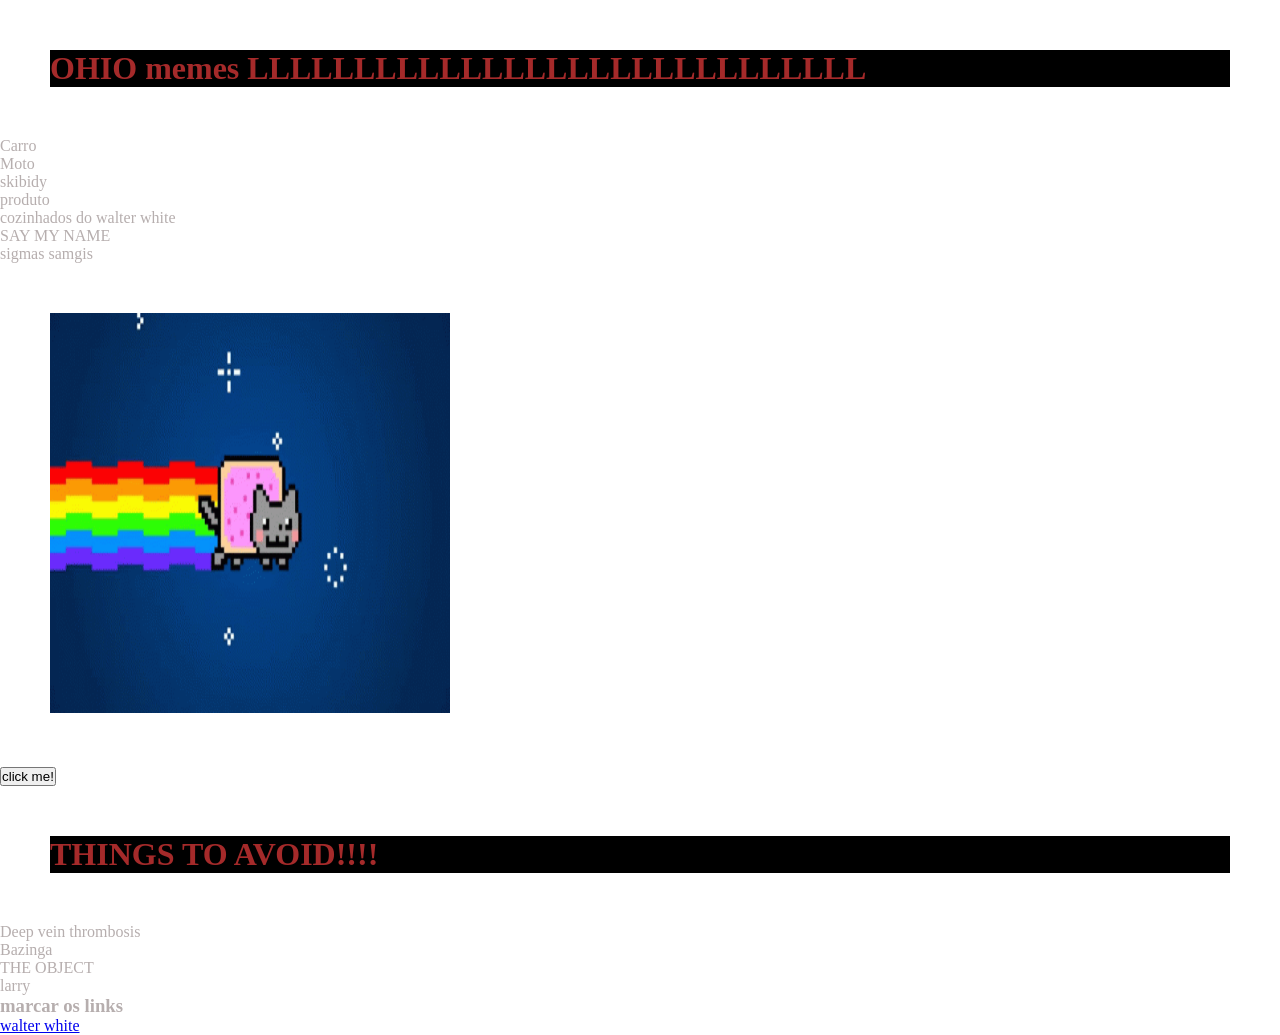
<file: index.html>
<!DOCTYPE html>
<html lang="en">
<head>
    <meta charset="UTF-8">
    <meta name="viewport" content="width=device-width, initial-scale=1.0">
    <title>Document</title>
    <style>
        img{
            width: 500px;
            height:500px;

        }
        body{
            background-image: url(https://th.bing.com/th/id/OIP.mwpQla08X6oPX7aSEtT__wHaEK?w=317&h=180&c=7&r=0&o=7&pid=1.7&rm=3);
            background-repeat: no-repeat;
            background-size: 100%;
            color: rgb(182, 174, 174);
        }
    </style>
</head>
<body>
    <link rel="stylesheet" href="css.css">
    <h1> OHIO memes LLLLLLLLLLLLLLLLLLLLLLLLLLLLL </h1>
    <ol> 
        <li> Carro </li>
        <li> Moto </li>
        <li> 
            <ul>
                <li> skibidy </li> 
            </ul>
        </li>
    </ol>
    <dl>
        <dt>produto</dt>
        <dd> cozinhados do walter white</dd>
        <dd> SAY MY NAME</dd>
        <dd> sigmas samgis</dd>
    </dl>
    <div>
    <imagem>
     <img src="imagem/nyan-cat.gif">
     </imagem>
     </div>
     <button id="click me!">click me!</button>
     <h1> THINGS TO AVOID!!!! </h1>

     <ul>
        <li>Deep vein thrombosis</li>
        <li>Bazinga</li>
        <li>THE OBJECT</li>
        <li>larry</li>
     </ul>

     <h3> marcar os links </h3>

     <a href = "https://villains.fandom.com/wiki/Walter_White"> walter white</a>
</file>
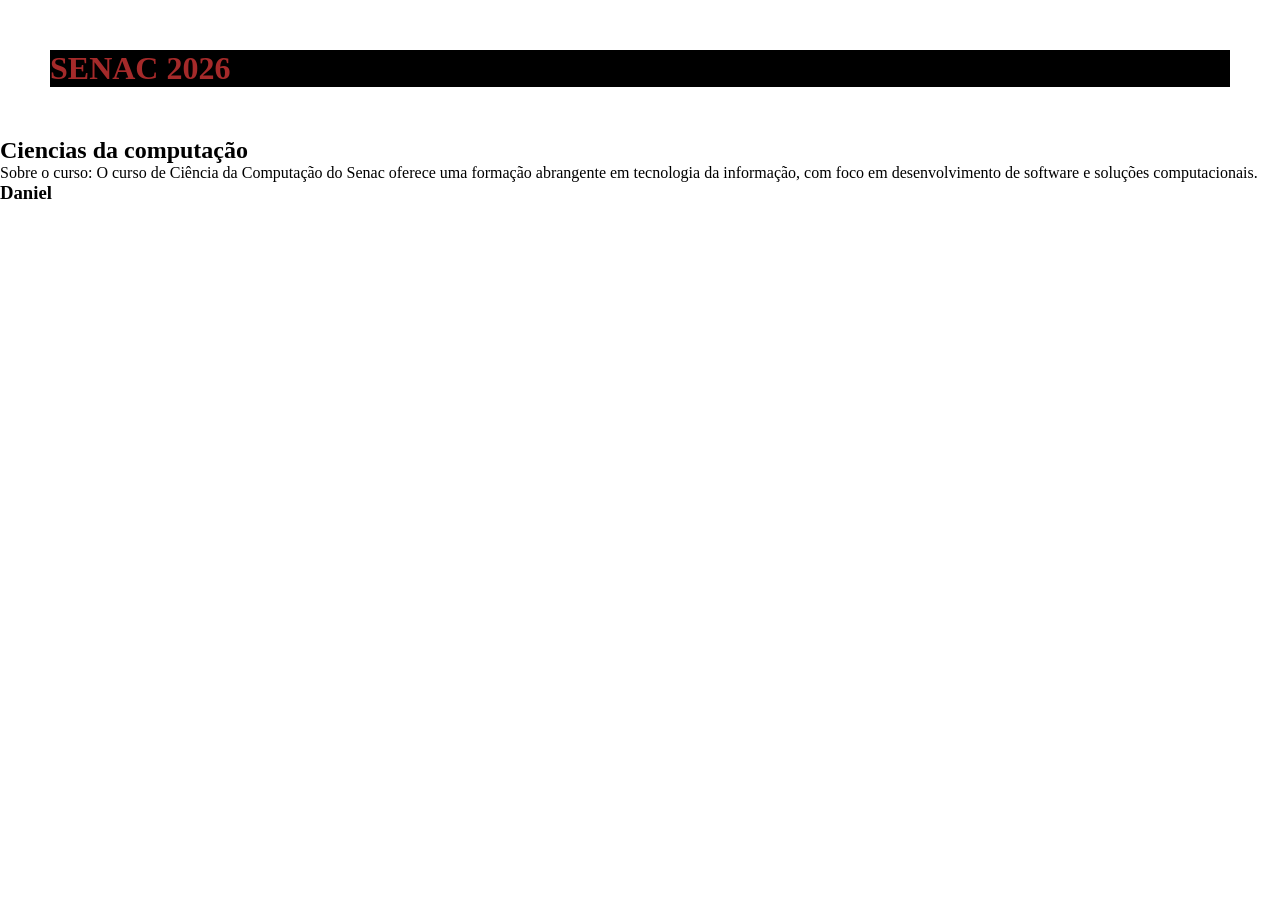
<file: Daniel.html>
<!DOCTYPE html>
<html lang="en">
<head>
    <meta charset="UTF-8">
    <meta name="viewport" content="width=device-width, initial-scale=1.0">
    <title>Document</title>
    <link rel="stylesheet" href="css.css">
</head>
<body>
    <div>
    <h1>SENAC 2026</h1>
    <h2>Ciencias da computação</h2>
    </div>
    <p>Sobre o curso: O curso de Ciência da Computação do Senac oferece uma formação abrangente em tecnologia da informação, com foco em desenvolvimento de software e soluções computacionais.</p>
    <h3>Daniel</h3>
</body>
</html>
</file>
<file: css.css>
*{
    margin: 0;
    padding: 0;
    box-sizing: border-box;
}

h1{
    background-color: rgb(0, 0, 0);
    margin: 50px;
    color: brown;
}
img{
    padding: 50px;
    border: 50px;
    color: black;
}
button:
</file>
